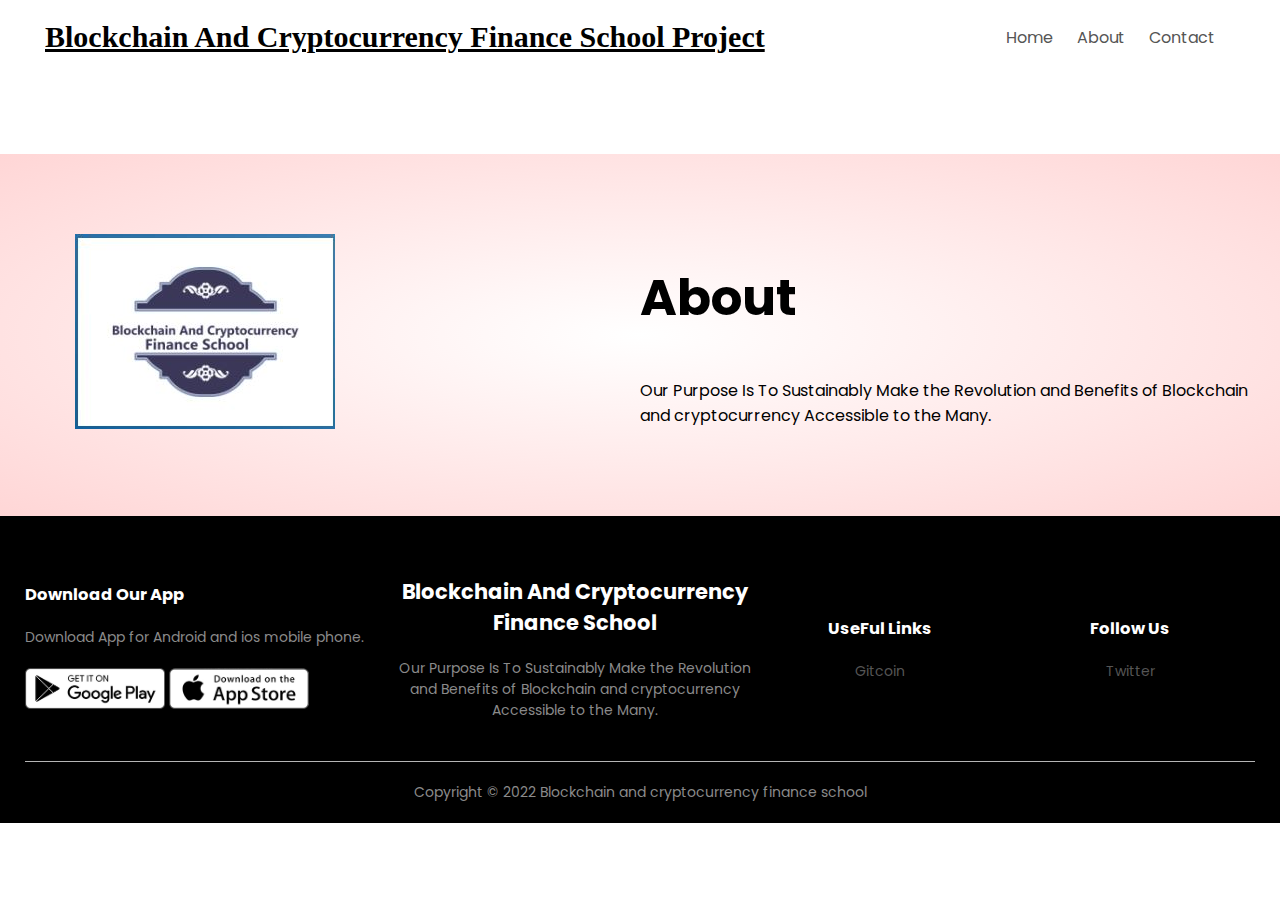
<file: about.html>
<!DOCTYPE html>
<html lang="en">
<head>
    <meta charset="UTF-8">
    <meta name="viewport" content="width=device-width, initial-scale=1.0">
    <meta http-equiv="X-UA-Compatible" content="ie=edge">
    <link href="https://fonts.googleapis.com/css2?family=Poppins:wght@300;400;500;600;700&display=swap" rel="stylesheet">
    <link rel="stylesheet" href="style.css">
    <link rel="stylesheet" href="https://stackpath.bootstrapcdn.com/font-awesome/4.7.0/css/font-awesome.min.css">
    <title>Blockchain and cryptocurrency finance school - Start (or advance) a career in Blockchain</title>
</head>
<body>
 
    <div class="container">
        <!-- Navbar starts here -->
        <div class="navbar">
            <div class="logo">
                Blockchain And Cryptocurrency Finance School Project
            </div>
            <nav>
                <ul id="MenuItems">
                    <li><a href="index.html">Home</a></li>
                    <li><a href="">About</a></li>
                    <li><a href="contact.html">Contact</a></li>
                </ul>
            </nav>
        </div>
        <!-- Navbar ends here -->
    </div>

    
   
       <!-- Offer section starts here -->
    <div class="offer">
        <div class="container">
            <div class="row">
                <div class="col-2">
                    <img src="images/Logo.JPG" class="offer-img" alt="Logo">
                </div>
                <div class="col-2">
                    <p><h1>About</h1> <br>
		Our Purpose Is To Sustainably Make the Revolution and Benefits of Blockchain and cryptocurrency Accessible to the Many.</p>
                </div>
            </div>
        </div>
    </div>
    <!-- Offer section ends here -->

   <!-- Footer section starts here -->
    <div class="footer">
        <div class="container">
            <div class="row">
                <div class="footer-col-1">
                    <h3>Download Our App</h3>
                    <p>Download App for Android and ios mobile phone.</p>
                    <div class="app-logo">
                        <img src="images/play-store.png" alt="playstore">
                        <img src="images/app-store.png" alt="appstore">
                    </div>
                </div>

                <div class="footer-col-2">
                    <h2>Blockchain And Cryptocurrency Finance School</h2>
                    <p>Our Purpose Is To Sustainably Make the Revolution and Benefits of Blockchain and cryptocurrency Accessible to the Many.</p> 
                </div>

                <div class="footer-col-3">
                    <h3>UseFul Links</h3>
                    <ul>
                        <li><a href="https://gitcoin.co">Gitcoin</a></li>
                    </ul>
                </div>

                <div class="footer-col-4">
                    <h3>Follow Us</h3>
                    <ul>
                        <li><a href="https://twitter.com/Blockchainandc3">Twitter</a></li>
                    </ul>
                </div>
            </div>
            <hr>
            <p class="copyright">Copyright &copy; 2022 Blockchain and cryptocurrency finance school</p>
        </div>
    </div>
    <!-- Footer section ends here -->


    <!-- Js for navbar -->
    <script>
        var MenuItems = document.getElementById("MenuItems");
        MenuItems.style.maxHeight = "0px";

        function menutoggle(){
            if( MenuItems.style.maxHeight == "0px"){
                MenuItems.style.maxHeight = "200px";
            }else{
                MenuItems.style.maxHeight = "0px";
            }
        }
    </script>
    <!-- Js for navbar ends here -->



</body>
</html>
</file>
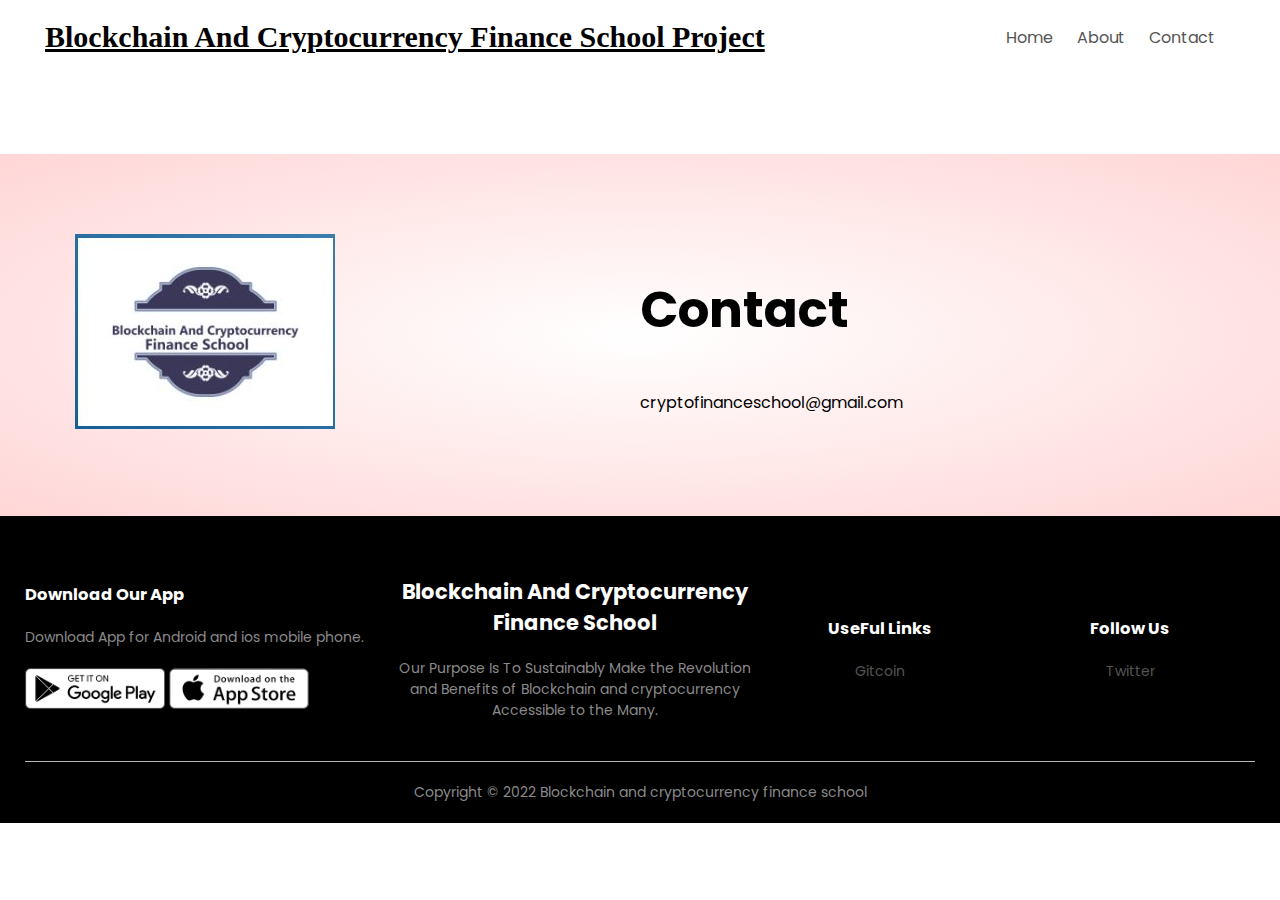
<file: contact.html>
<!DOCTYPE html>
<html lang="en">
<head>
    <meta charset="UTF-8">
    <meta name="viewport" content="width=device-width, initial-scale=1.0">
    <meta http-equiv="X-UA-Compatible" content="ie=edge">
    <link href="https://fonts.googleapis.com/css2?family=Poppins:wght@300;400;500;600;700&display=swap" rel="stylesheet">
    <link rel="stylesheet" href="style.css">
    <link rel="stylesheet" href="https://stackpath.bootstrapcdn.com/font-awesome/4.7.0/css/font-awesome.min.css">
    <title>Blockchain and cryptocurrency finance school - Start (or advance) a career in Blockchain</title>
</head>
<body>
 
    <div class="container">
        <!-- Navbar starts here -->
        <div class="navbar">
            <div class="logo">
                Blockchain And Cryptocurrency Finance School Project
            </div>
            <nav>
                <ul id="MenuItems">
                    <li><a href="index.html">Home</a></li>
                    <li><a href="about.html">About</a></li>
                    <li><a href="">Contact</a></li>
                </ul>
            </nav>
        </div>
        <!-- Navbar ends here -->
    </div>

    
   
       <!-- Offer section starts here -->
    <div class="offer">
        <div class="container">
            <div class="row">
                <div class="col-2">
                    <img src="images/Logo.JPG" class="offer-img" alt="Logo">
                </div>
                <div class="col-2">
                    <p><h1>Contact</h1> <br>
					cryptofinanceschool@gmail.com
	
</p>
                </div>
            </div>
        </div>
    </div>
    <!-- Offer section ends here -->

   <!-- Footer section starts here -->
    <div class="footer">
        <div class="container">
            <div class="row">
                <div class="footer-col-1">
                    <h3>Download Our App</h3>
                    <p>Download App for Android and ios mobile phone.</p>
                    <div class="app-logo">
                        <img src="images/play-store.png" alt="playstore">
                        <img src="images/app-store.png" alt="appstore">
                    </div>
                </div>

                <div class="footer-col-2">
                    <h2>Blockchain And Cryptocurrency Finance School</h2>
                    <p>Our Purpose Is To Sustainably Make the Revolution and Benefits of Blockchain and cryptocurrency Accessible to the Many.</p> 
                </div>

                <div class="footer-col-3">
                    <h3>UseFul Links</h3>
                    <ul>
                        <li><a href="https://gitcoin.co">Gitcoin</a></li>
                    </ul>
                </div>

                <div class="footer-col-4">
                    <h3>Follow Us</h3>
                    <ul>
                        <li><a href="https://twitter.com/Blockchainandc3">Twitter</a></li>
                    </ul>
                </div>
            </div>
            <hr>
            <p class="copyright">Copyright &copy; 2022 Blockchain and cryptocurrency finance school</p>
        </div>
    </div>
    <!-- Footer section ends here -->


    <!-- Js for navbar -->
    <script>
        var MenuItems = document.getElementById("MenuItems");
        MenuItems.style.maxHeight = "0px";

        function menutoggle(){
            if( MenuItems.style.maxHeight == "0px"){
                MenuItems.style.maxHeight = "200px";
            }else{
                MenuItems.style.maxHeight = "0px";
            }
        }
    </script>
    <!-- Js for navbar ends here -->



</body>
</html>
</file>
<file: style.css>
*{
    margin: 0;
    padding: 0;
    box-sizing: border-box;
}

body{
    font-family: 'Poppins', sans-serif;
}

/* Global tag starts here */
a{
    text-decoration: none;
    color: #555;
}

p{
    color: #555;
}

.container{
    max-width: 1300px;
    margin: auto;
    padding: 0 25px;
}
/* Global tag ends here */


/* Styiling for logo starts here */
.logo{
    font-size: 30px;
    font-family: cursive;
    font-weight: bold;
    text-decoration: underline;
}
/* Styiling for logo ends here */


/* Styiling for navbar starts here */
.navbar{
    display: flex;
    align-items: center;
    padding: 20px;
}

nav{
    flex: 1;
    text-align: right;
}

nav ul{
    display: inline-block;
    list-style-type: none;
}

nav ul li{
    display: inline-block;
    margin-right: 20px;
}
/* Styiling for logo ends here */

/* Styiling for showcase starts here */
.row{
    display: flex;
    align-items: center;
    flex-wrap: wrap;
    justify-content: space-around;
}

.col-2{
    flex-basis: 50%;
    min-width: 300px;
}

.col-2 img{
    max-width: 100%;
    padding: 50px 0;
}

.col-2 h1{
    font-size: 50px;
    line-height: 60px;
    margin: 25px 0;
}

.btn{
    display: inline-block;
    background: #ff523b;
    color: #fff;
    padding: 8px 30px;
    margin: 30px 0;
    border-radius: 30px;
    transition: background 0.5s;
}

.btn:hover{
    background-color: #563434;
}

.header{
    background: radial-gradient(#fff,#ffd6d6);
}

.header .row{
    margin-top: 70px;
}
/* Styiling of showcase ends here */


/* Featured categories section starts here */
.categories{
    margin: 70px;
}

.col-3{
    flex-basis: 30%;
    min-width: 250px;
    margin-bottom: 30px;
}

.col-3 img{
    width: 100%;

}

.small-container {
    max-width: 1080px;
    margin: auto;
    padding: 0 25px;
}
/* Featured categories section starts here */


/* Featured products section starts here */
.col-4{
    flex-basis: 25%;
    padding: 10px;
    min-width: 200px;
    margin-bottom: 50px;
    transition: transform 0.5s;
}

.col-4 img{
    width: 100%;

}
.title{
    text-align: center;
    margin: 0 auto 80px;
    position: relative;
    line-height: 60px;
    color: #555;
}

.title::after{
    content: '';
    background: #ff523b;
    width: 80px;
    height: 5px;
    border-radius: 5px;
    position: absolute;
    bottom: 0;
    left: 50%;
    transform: translateX(-50%);
}

h4{
    color: #555;
    font-weight: normal;
}

.col-4 p{
    font-size: 14px;
}

.rating .fa{
    color: #ff523b;
}

.col-4:hover{
    transform: translateY(-5px);
}
/* Featured products section starts here */


/* Offer section starts here */
.offer{
    background: radial-gradient(#fff,#ffd6d6);
    margin-top: 80px;
    padding: 30px 0;
}

.col-2 .offer-img{
    padding: 50px;
}

small{
    color: #555;
}
/* Offer section ends here */


/* Testimonial section starts here */
.testimonial{
    padding-top: 100px;
}

.testimonial .col-3{
    text-align: center;
    padding: 40px 20px;
    box-shadow: 0 0 20px 0px rgba(0,0,0,0.1);
    cursor: pointer;
    transition: transform 0.5s;
}

.testimonial .col-3 img{
    width: 150px;
    margin-top: 20px;
    border-radius: 50%;
}

.testimonial .col-3:hover{
    transform: translateY(-10px);
}

.fa .fa-quote-left{
    font-size: 34px;
    color: #ff523b;
}

.col-3 p{
    font-size: 14px;
    margin: 12px 0;
    color: #777;
}

.testimonial .col-3 h3{
    font-weight: 600;
    color: #555;
    font-size: 16px;
}
/* Testimonial section ends here */


/* Brands section starts here */
.brands{
    margin: 100px auto;
}

.col-5{
    width: 160px;
}

.col-5 img{
    width: 100%;
    cursor: pointer;
    filter: grayscale(100%);
}

.col-5 img:hover{
    filter: grayscale(0);
}
/* Brands section ends here */


/* Footer section starts here */
.footer{
    background: #000;
    color: #8a8a8a;
    font-size: 14px;
    padding: 60px 0 20px;
}

.footer p{
    color: #8a8a8a;
}

.footer h3{
    color: #fff;
    margin-bottom: 20px;
}

.footer h2{
    color: #fff;
    margin-bottom: 20px;
    text-align: center;
}

.footer-col-1, .footer-col-2, .footer-col-3, .footer-col-4{
    min-width: 250px;
    margin-bottom: 20px;
}

.footer-col-1{
    flex-basis: 30%;
}

.footer-col-2{
    flex:1;
    text-align: center;
}

.footer-col-2 h2{
    margin-bottom: 20px;
    text-align: center;
}

.footer-col-3, .footer-col-4{
    flex-basis: 12%;
    text-align: center;
}

ul{
    list-style-type: none;
}

.app-logo{
    margin-top: 20px;
}

.app-logo img{
    width: 140px;
}

.footer hr{
    border: none;
    background: #b5b5b5;
    height: 1px;
    margin: 20px 0;
}
.copyright{
    text-align: center;
}
/* Footer section ends here */ 

.menu-icon{
    width: 28px;
    margin-left: 20px;
    display: none;
}



/* media query for menu starts here*/

@media only screen and (max-width: 800px){
    nav ul{
        position: absolute;
        top: 70px;
        left: 0;
        background: #333;
        width: 100%;
        overflow: hidden;
        transition: max-height 0.5s;
    }

    nav ul li{
        display: block;
        margin: 10px 50px 10px 0;
    }

    nav ul li a{
        color: #fff;
    }

    .menu-icon{
        display: block;
        cursor: pointer;
    }
}
/* media query for menu ends here */


/* media query for whole site starts here */
@media only screen and (max-width: 600px){
    .row{
       text-align: center;
    }

    .col-2, .col-3, .col-4{
        flex-basis: 100%;
    }

  
}
/* media query for whole site ends here */
</file>
